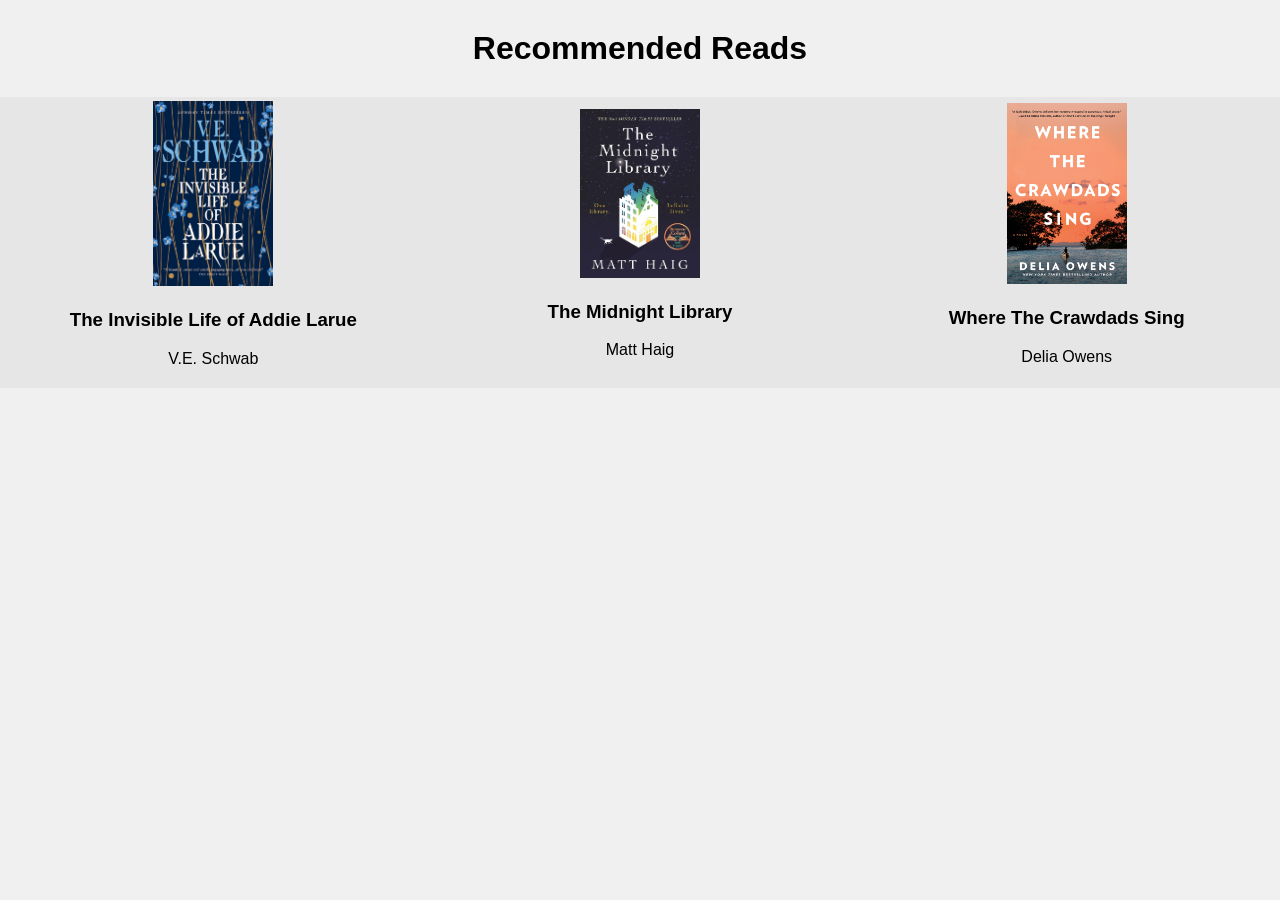
<file: table.html>
<!DOCTYPE html>
<html lang="en">
<head>
    <meta charset="UTF-8">
    <meta name="viewport" content="width=device-width, initial-scale=1.0">
    <title>News layout</title>

<style>
    
body {
    background-color: #f0f0f0;
    font-family: Arial, sans-serif;
    margin: 0;
    
}

.block-container {
    display: flex;
    flex-wrap: nowrap;
    width: 300%;
    transition: transform 1s ease;
    
}

.carousel {
    overflow: hidden;
    width: 100%;
}

.books {
    width: 33.33%;
    background-color: #e6e6e6;
    
}

.books td{
    text-align: center;
}

.books img {
    width: 120px;
    margin: auto;
}

</style>

</head>


<body>

<!-- https://www.kaggle.com/code/shrishtitayde/novel-dataset/input
//book sources -->

<div class="carousel">
    <h1 style="text-align: center; margin: 30px 0;"> Recommended Reads</h1>
    <div class="block-container">

        <table class="books">

        <tr>
            <td>
                <img src="./images/the-invisible-life-of-addie-larue.jpg" 
                alt="the-invisible-life-of-addie-larue">
                <h3>The Invisible Life of Addie Larue</h3>
                <p> V.E. Schwab </p>
            </td>
        </tr>

        </table>


        <table class="books"> 
        <tr>
            <td>
                <img src="images/the-midnight-library.jpg" 
                alt="The Midnight Library">
                <h3>The Midnight Library</h3>
                <p> Matt Haig </p>
            </td>
        </tr>
        </table>


        <table class="books">  

        <tr>
            <td>
                <img src="images/where-the-crawdads-sing.jpg" 
                alt="where-the-crawdads-sing">
                <h3>Where The Crawdads Sing</h3>
                <p> Delia Owens </p>
            </td>
        </tr>

        </table>



        <table class="books">

        <tr>
            <td>
                <img src="images/project-hail-mary.jpg" 
                alt="project-hail-mary">
                <h3>Project Hail Mary</h3>
                <p> Andy Weir </p>
            </td>
        </tr>

        </table>

        <table class="books"> 
        <tr>
            <td>
                <img src="images/the-giver-of-stars.jpg" 
                alt="The Giver of Stars">
                <h3>The Giver of Stars</h3>
                <p> Jojo Moyes </p>
            </td>
        </tr>
        </table>

        <table class="books">  

        <tr>
            <td>
                <img src="images/the-song-of-achilles-madel.jpg" 
                alt="The Song of Achilles">
                <h3>The Song of Achilles</h3>
                <p> Madelaine Miller </p>
            </td>
        </tr>

        </table>



        <table class="books">

        <tr>
            <td>
                <img src="images/the-testaments.jpg" 
                alt="The Testaments">
                <h3>The Testaments</h3>
                <p mt-2> Margaret Atwood </p>
            </td>
        </tr>

        </table>

        <table class="books"> 
        <tr>
            <td>
                <img src="images/the-vanishing-half-brit-ben.jpg" 
                alt="The Vanishing Half">
                <h3>The Vanishing Half</h3>
                <p> Brit Bennett </p>
            </td>
        </tr>
        </table>

        <table class="books">  

        <tr>
            <td>
                <img src="images/the-paris-library.jpg" 
                alt="The Paris Library">
                <h3>The Paris Library</h3>
                <p> Janet Tfank </p>
            </td>
        </tr>

        </table>
    </div>

</div>




<script>
  let slide = 0;
  
  const container = document.querySelector('.block-container');
  const totalSlides = 3; // 9 books / 3

  setInterval(() => {
    slide = (slide + 1) % totalSlides;
    container.style.transform = `translateX(-${slide * 100/totalSlides}%)`;
  }, 4000);
</script>



</body>
</html>
</file>
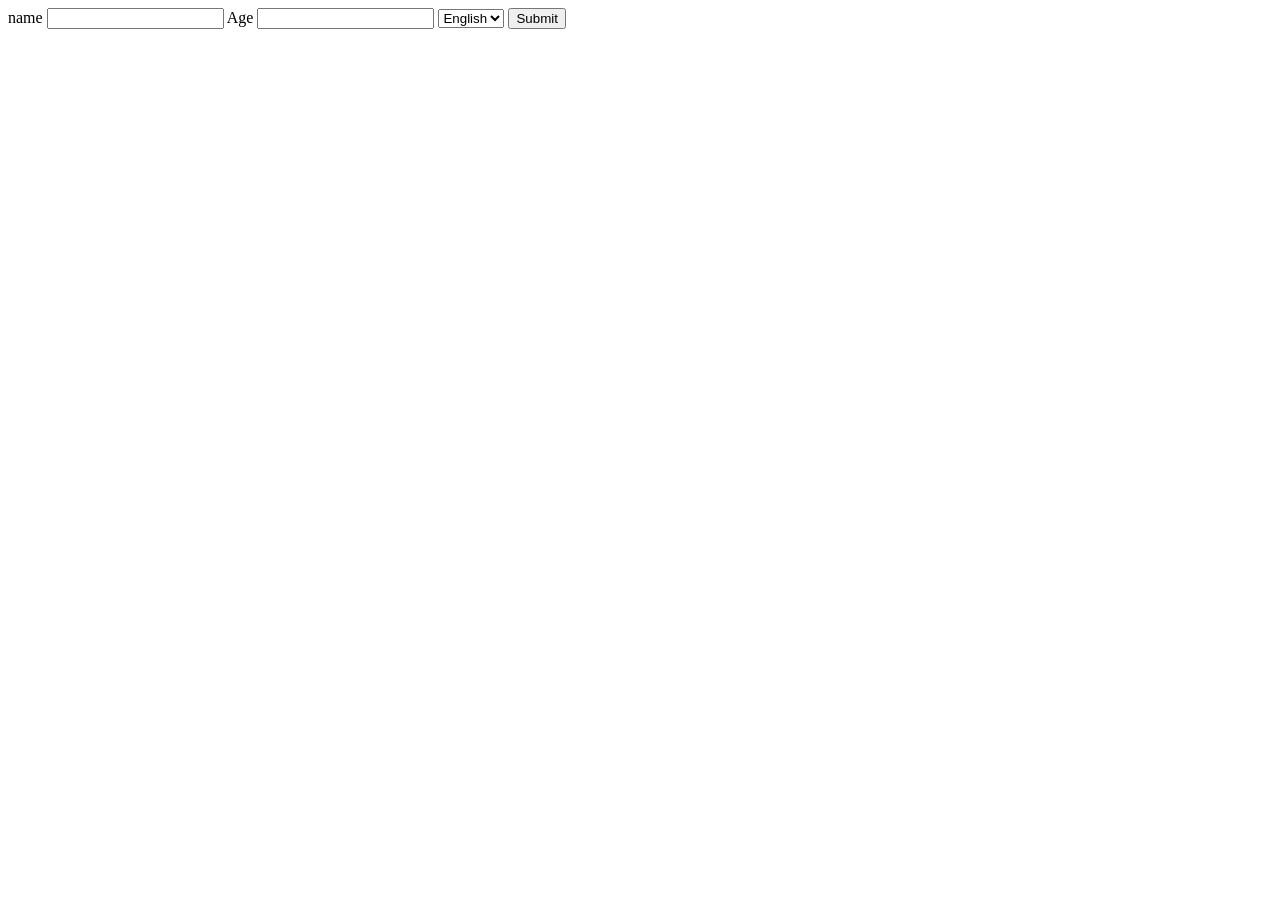
<file: testing/form.html>
<!DOCTYPE html>
<html>
<head>
    <title>Form</title>
</head>

<body>
    <form>
        <label>name</label>
        <input type="text" name="fullname" />
        <label>Age</label>
    
        <input type="number" name="age" />
        
        <select name="lang">
            <option value="en">English</option>
      
        </select>
     
        <input type="submit" value="Submit">

    </form>


</body>
</html>
</file>
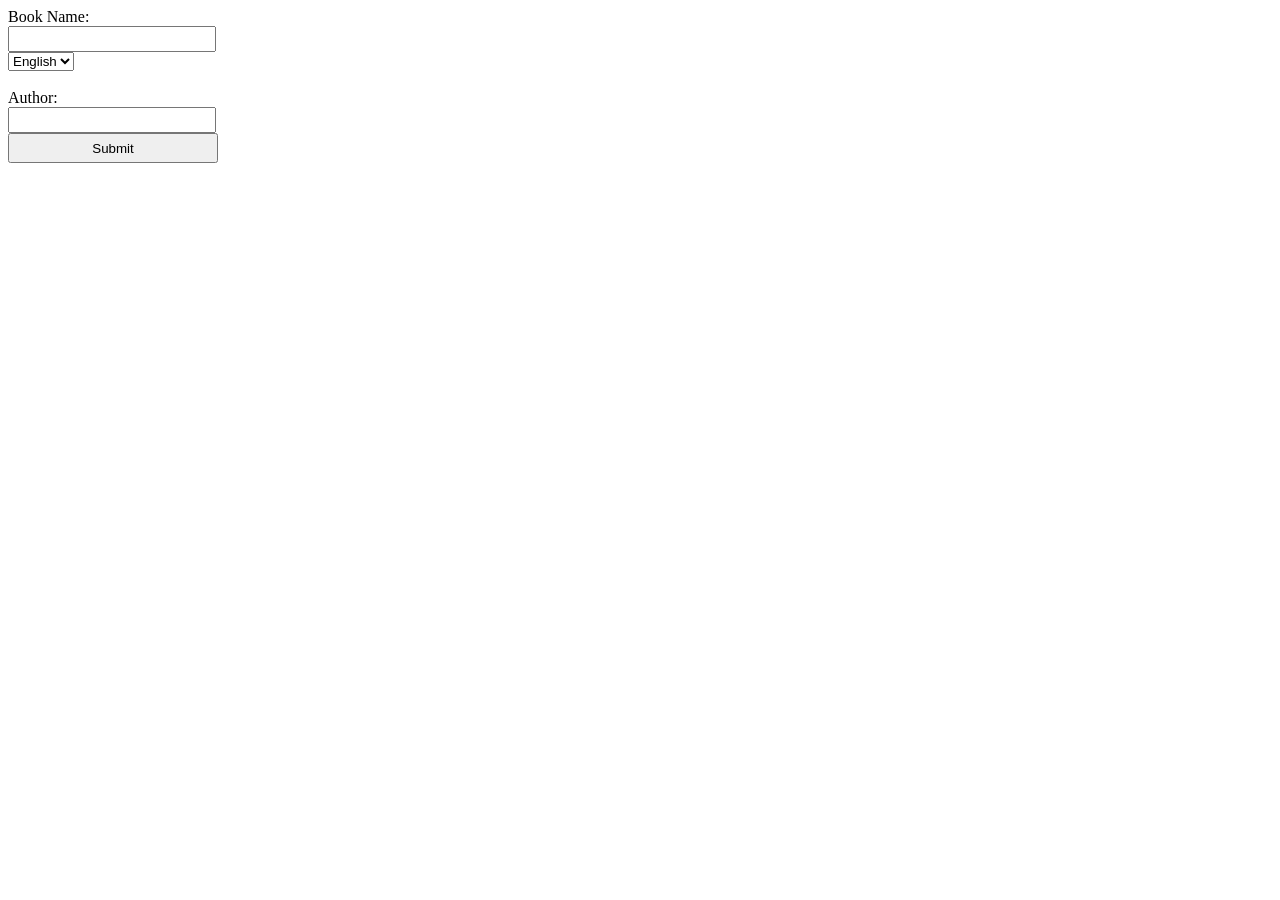
<file: testing/form_Tailwind.html>
<!DOCTYPE html>
<html>
<head>
    <title>Search Form</title>
    <link rel="stylesheet" href="../css/styles.css">
</head>

<body>
    <div class="container mx-auto p-6">
     
        <form>

        <div class="form-row">
       
        <label>Book Name:</label>
        <br>
        <input type="text" class="input" name="bookname" />
        <br>
        
        <select name="lang">
            <option value="en">English</option>
        </select>
        </div>
        <br>
        <label>Author:</label>
        <br>
        <input type="text" class="input" name="author" />
    
        <br>
        <input type="submit" class="submit" value="Submit">
    </form>

    </div>

</body>
</html>
</file>
<file: css/styles.css>
.noto-sans {
  font-family: "Noto Sans", sans-serif;
  font-style: normal;
  font-weight: 400;
}

.fa-house, .fa-football, .fa-book, .fa-gamepad, .fa-bars {
    color: gray;
    width: 1rem;
    display: inline-block;
}

.input {
  width : 200px;
  height: 20px;

}

.submit {
  width : 210px;
  height: 30px;

}


.yellow-outline {
  -webkit-text-stroke: 1px #facc15;
}


.jumbotron {
  background-image: url('../images/tvmazebg.jpg');
  background-repeat: no-repeat;
  background-position: center center;
  background-size: cover;
  color: white;
  min-height: 350px;
}

.jumbotron-fitness{
  background-image: url('../images/fitnessbg.jpg');
  background-repeat: no-repeat;
  background-position: center center;
  background-size: cover;
  color: lightgreen;
  min-height: 250px;
}

.jumbotron-educational{
  background-image: url('../images/educational.jpg');
  background-repeat: no-repeat;
  background-position: center center;
  background-size: cover;
  color: rgb(160, 160, 160);
  min-height: 250px;
}

.jumbotron-entertainment{
  background-image: url('../images/entertainment.jpg');
  background-repeat: no-repeat;
  background-position: center center;
  background-size: cover;
  color: yellow;
  min-height: 250px;
}

/* Navbar tweaks for improved appearance */
nav .brand-link {
  font-weight: 700;
  letter-spacing: 1px;
}

nav ul li a {
  display: inline-flex;
  align-items: center;
  gap: 0.4rem;
  padding: 0.25rem 0.5rem;
  border-radius: 4px;
}

nav ul li a:hover,
nav ul li a:focus {
  color: #1d4ed8;
  background-color: rgba(29,78,216,0.05);
  outline: none;
}

@media (max-width: 768px) {
  nav ul { padding-top: 0.5rem; }
}
</file>
